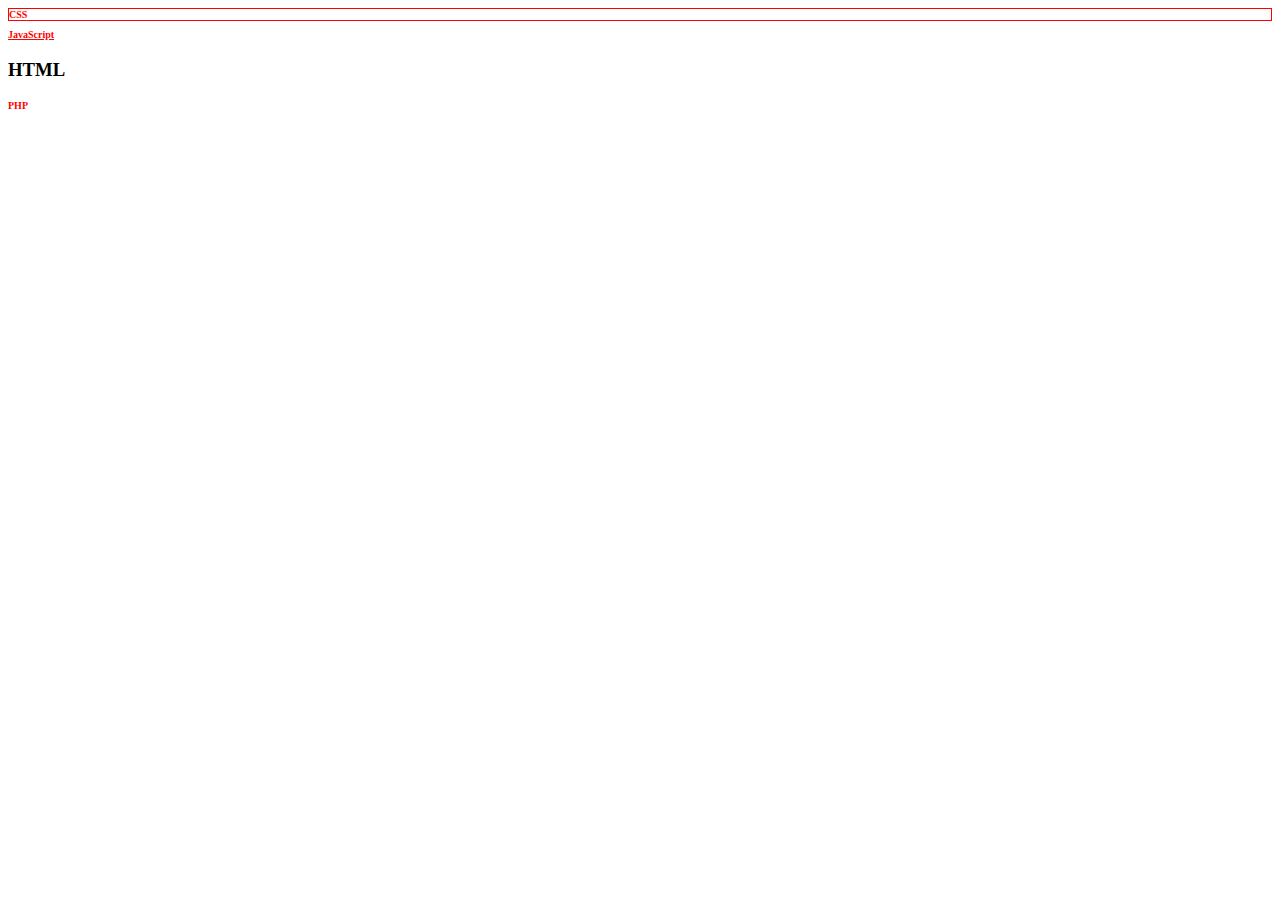
<file: css/ex_css_1.html>
<!DOCTYPE html>
<html>
	<head>
		<meta charset="utf-8" />
		<style>
			h1,h2 {color:red; font-size:10px}
			h2{
				text-decoration: underline;
			}
			header h1{
				border:1px solid red;
			}
		</style>
	</head>
	<body>
	<header>
		<h1>CSS</h1>
	</header>    
    <h2>JavaScript</h2>
	<h3>HTML</h3>
	<h1>PHP</h1>
	</body>
</html>
</file>
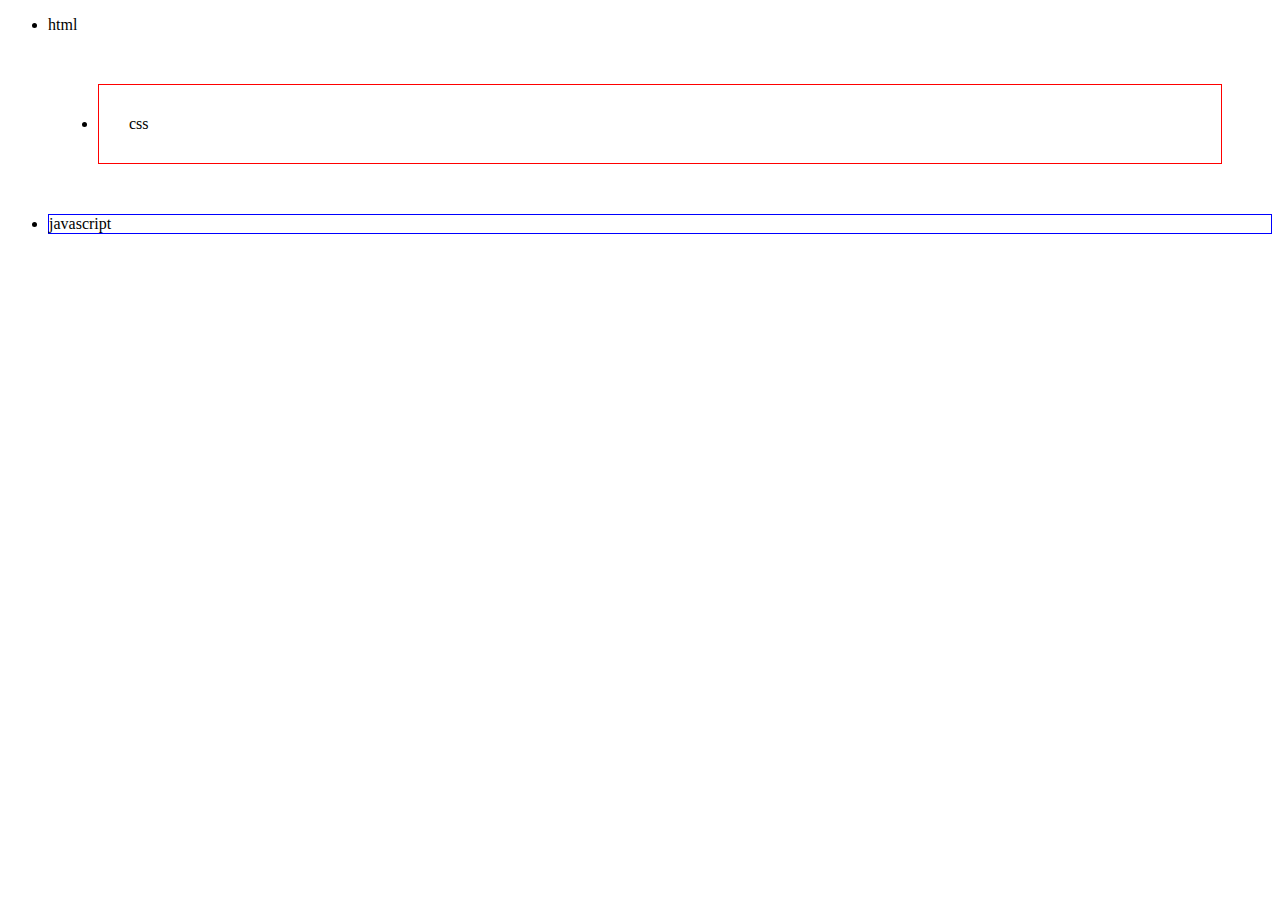
<file: css/ex_css_2.html>
<!DOCTYPE html>
<html>
	<head>
        <meta charset="utf-8" />
        <style>
            #selected {
                border:1px red solid;
                padding: 30px;
                margin: 50px;
            }
            #extra{
                border: blue 1px solid;
            }
        </style>
    </head>
    <ul>
        <li>html</li>
        <li id="selected">css</li>
        <li id="extra">javascript</li>
    </ul>
	<body>
	</body>
</html>
</file>
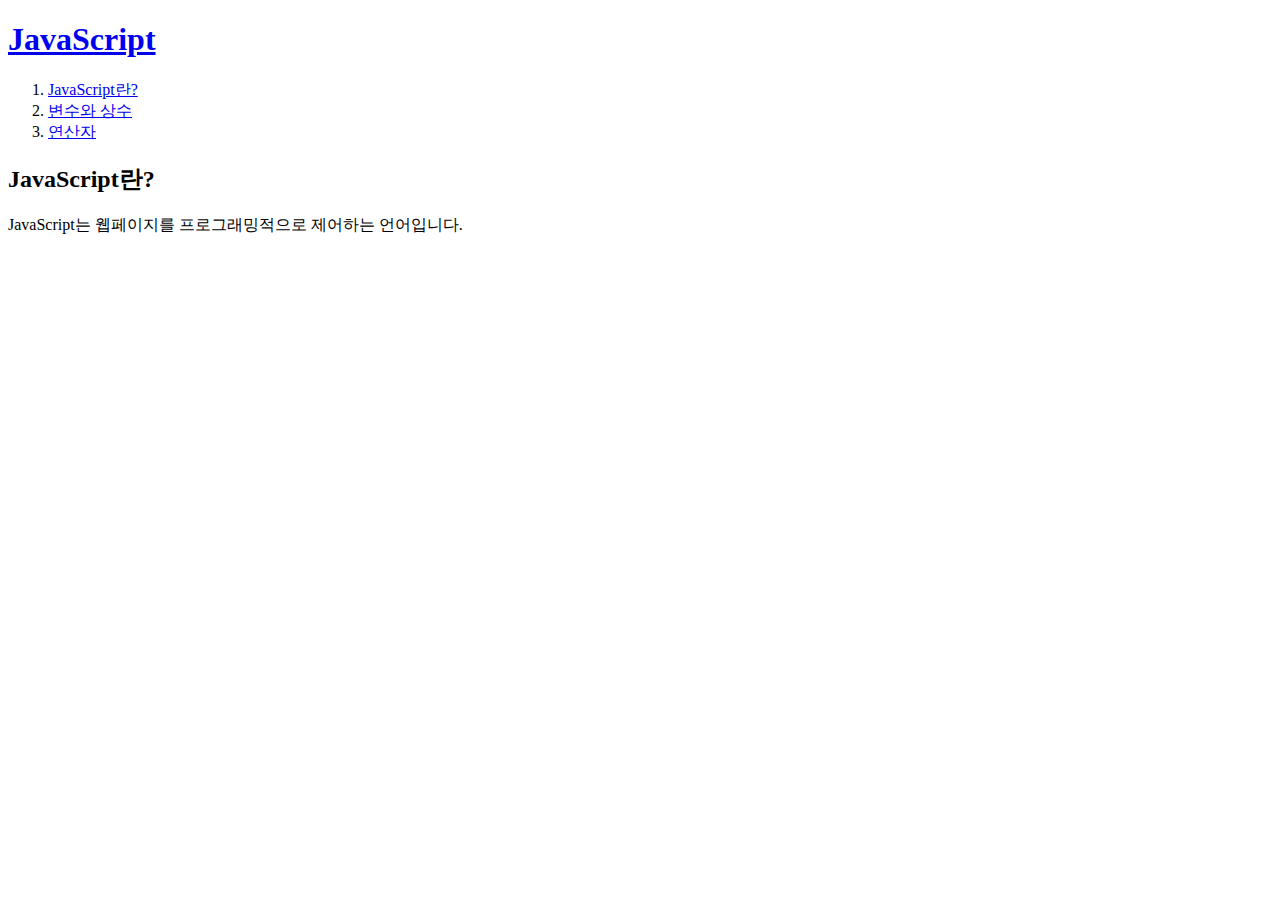
<file: css/page_html.html>
﻿<!DOCTYPE html>
<html>
<head>
	<meta charset="utf-8" />
	<link rel="stylesheet" type="text/css" href="http://localhost/style.css/style.css">
</head>
<body>
	<header>
		<h1><a href="http://localhost/">JavaScript</a></h1>
	</header>
	<nav>
		<ol>
			<li><a href="http://localhost/page_html.html">JavaScript란?</a></li>
			<li><a href="http://localhost/page_vc.html">변수와 상수</a></li>
			<li><a href="http://localhost/page_op.html">연산자</a></li>
		</ol>
	</nav>
	<article>
		<h2>JavaScript란?</h2>
		JavaScript는 웹페이지를 프로그래밍적으로 제어하는 언어입니다.
	</article>
</body>
</html>
</file>
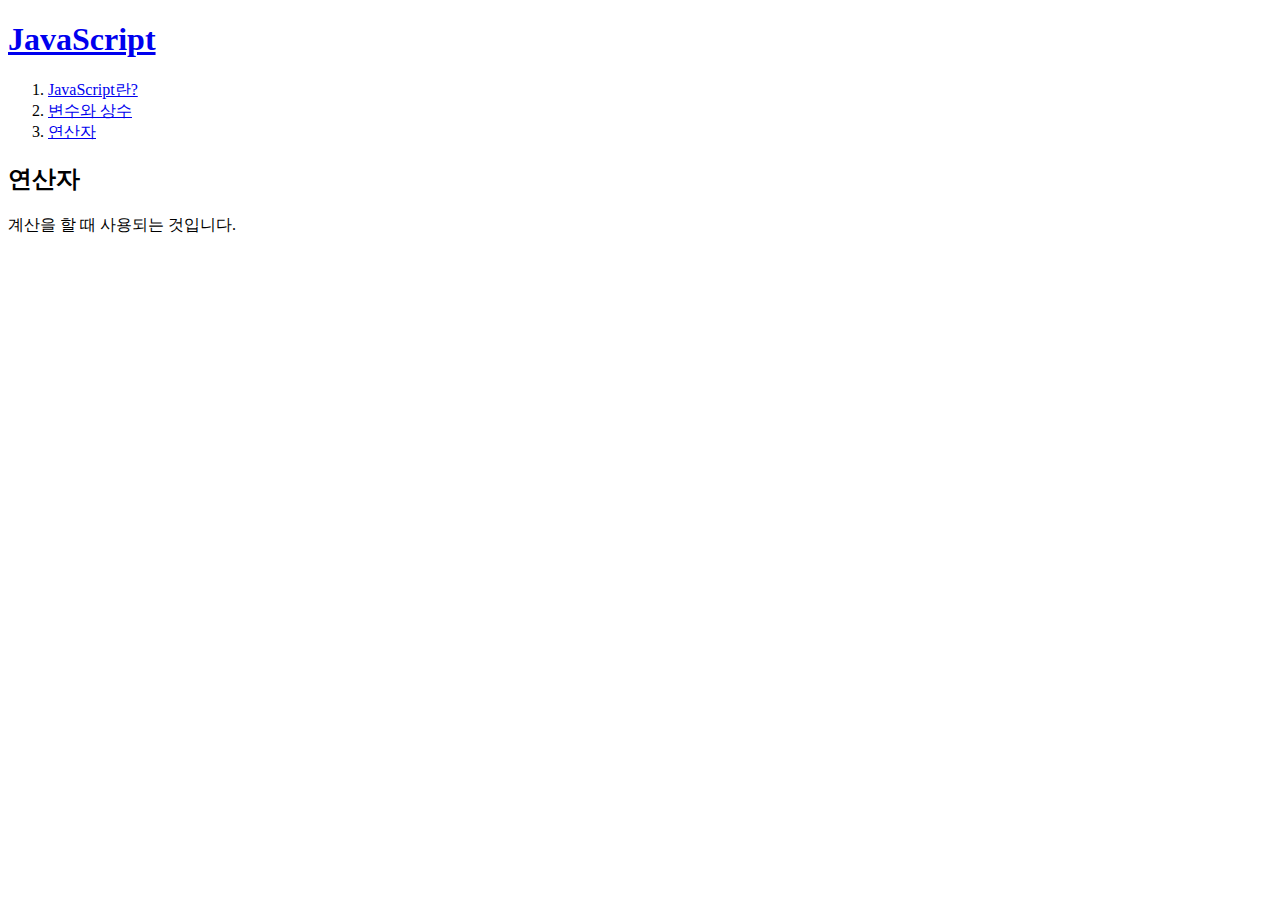
<file: css/page_op.html>
﻿<!DOCTYPE html>
<html>
<head>
	<meta charset="utf-8" />
	<link rel="stylesheet" type="text/css" href="http://localhost/style.css/style.css">
</head>
<body>
	<header>
		<h1><a href="http://localhost/">JavaScript</a></h1>
	</header>
	<nav>
		<ol>
			<li><a href="http://localhost/page_html.html">JavaScript란?</a></li>
			<li><a href="http://localhost/page_vc.html">변수와 상수</a></li>
			<li><a href="http://localhost/page_op.html">연산자</a></li>
		</ol>
	</nav>
	<article>
		<h2>연산자</h2>
		계산을 할 때 사용되는 것입니다.
	</article>
</body>
</html>
</file>
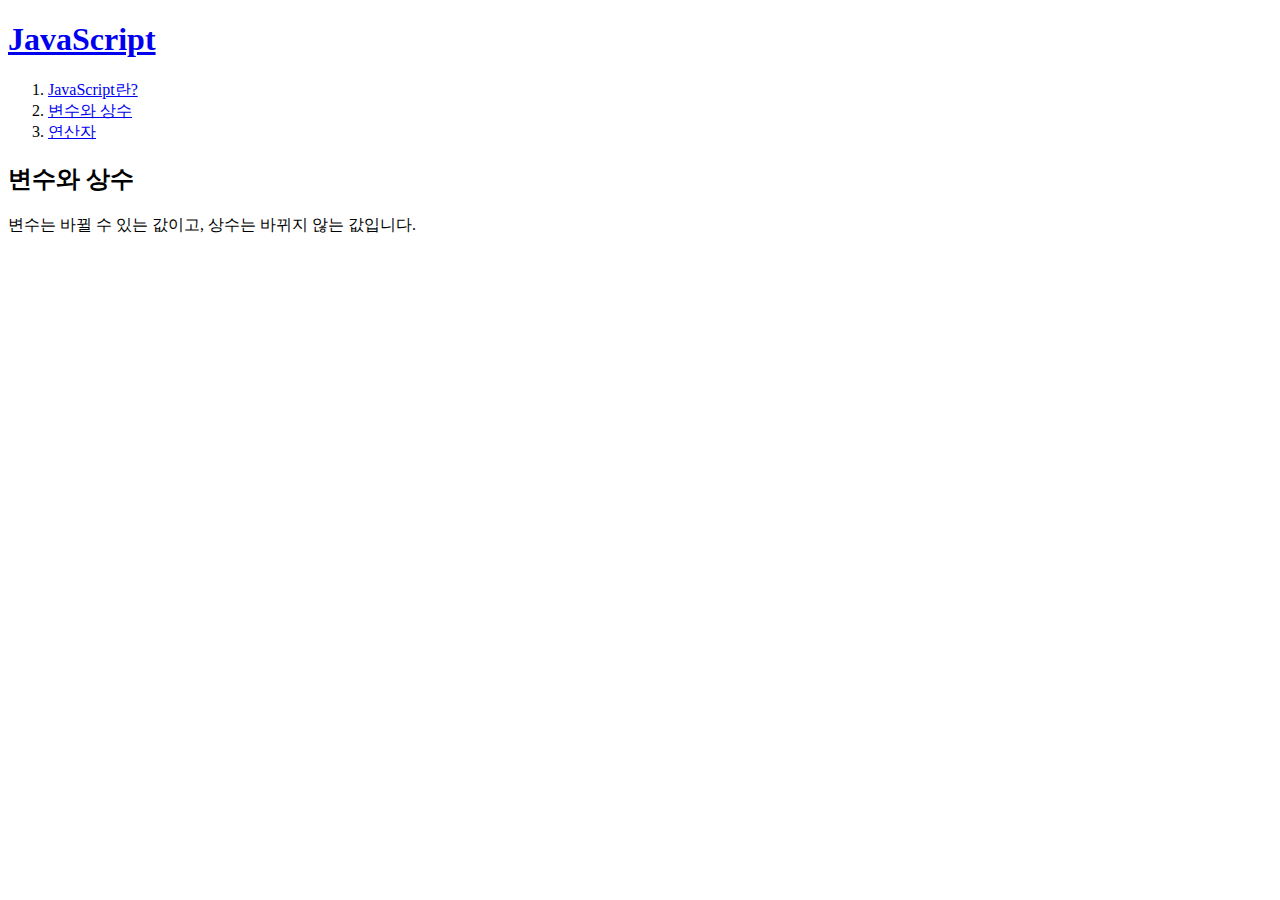
<file: css/page_vc.html>
﻿<!DOCTYPE html>
<html>
<head>
	<meta charset="utf-8" />
	<link rel="stylesheet" type="text/css" href="http://localhost/style.css/style.css">
</head>
<body>
	<header>
		<h1><a href="http://localhost/">JavaScript</a></h1>
	</header>
	<nav>
		<ol>
			<li><a href="http://localhost/page_html.html">JavaScript란?</a></li>
			<li><a href="http://localhost/page_vc.html">변수와 상수</a></li>
			<li><a href="http://localhost/page_op.html">연산자</a></li>
		</ol>
	</nav>
	<article>
		<h2>변수와 상수</h2>
		변수는 바뀔 수 있는 값이고, 상수는 바뀌지 않는 값입니다.
	</article>
</body>
</html>
</file>
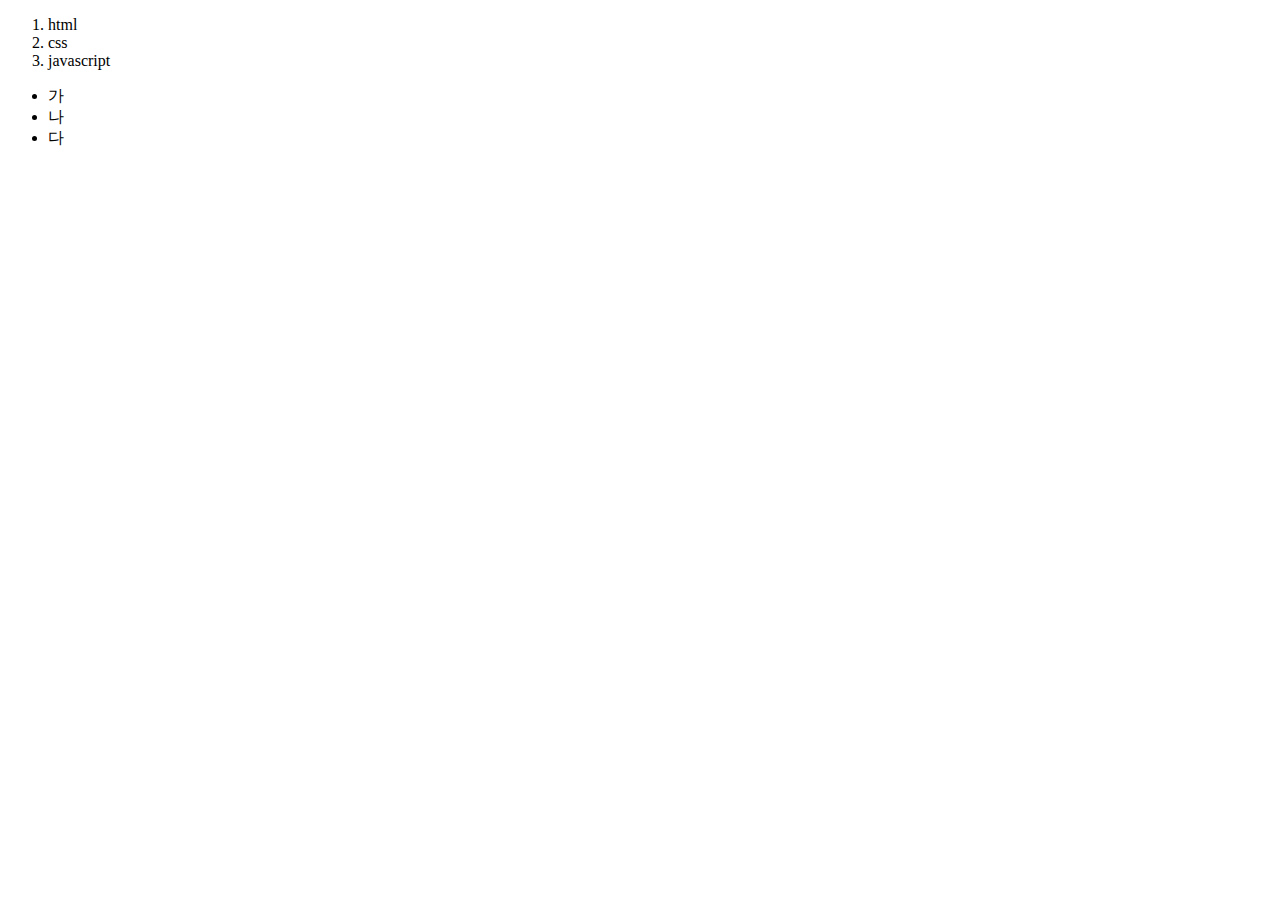
<file: html/ex_html_2.html>
﻿<!DOCTYPE html>
<html>
	<head>
		<meta charset="utf-8" />
		<title>연습용</title>
	</head>
	<body>
		<ol>
			<li>html</li>
			<li>css</li>
			<li>javascript</li>
		</ol>
		<ul>
			<li>가</li>
			<li>나</li>
			<li>다</li>
		</ul>
	</body>

</html>
</file>
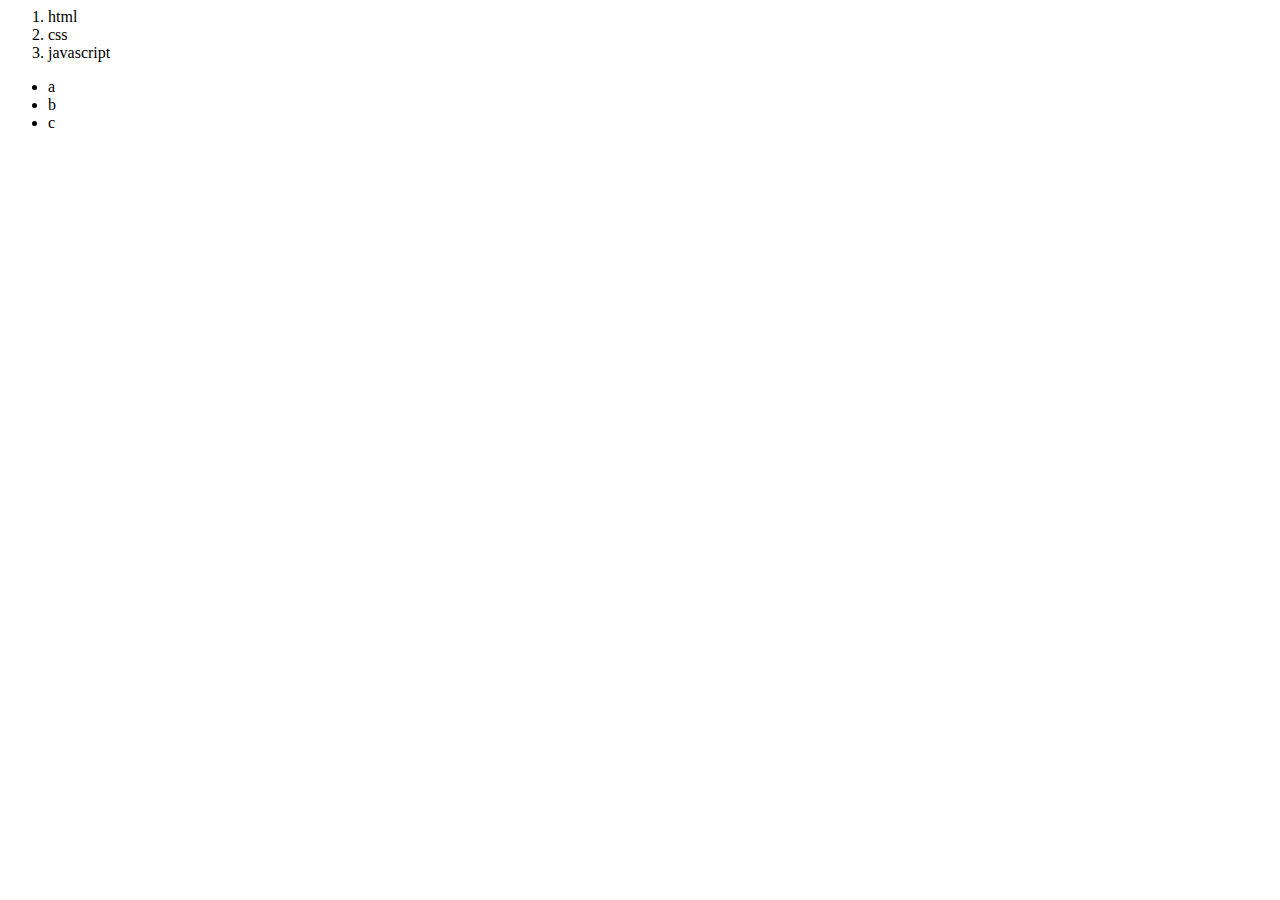
<file: html/html실습2 ol ul 태그.html>
<html>
	<head>
		<title>ol tag</title>
	</head>
	<body>
		<ol>
			<li>html</li>
			<li>css</li>
			<li>javascript</li>
		</ol>
		<ul>
			<li>a</li>
			<li>b</li>
			<li>c</li>
		</ul>
	</body>

</html>
</file>
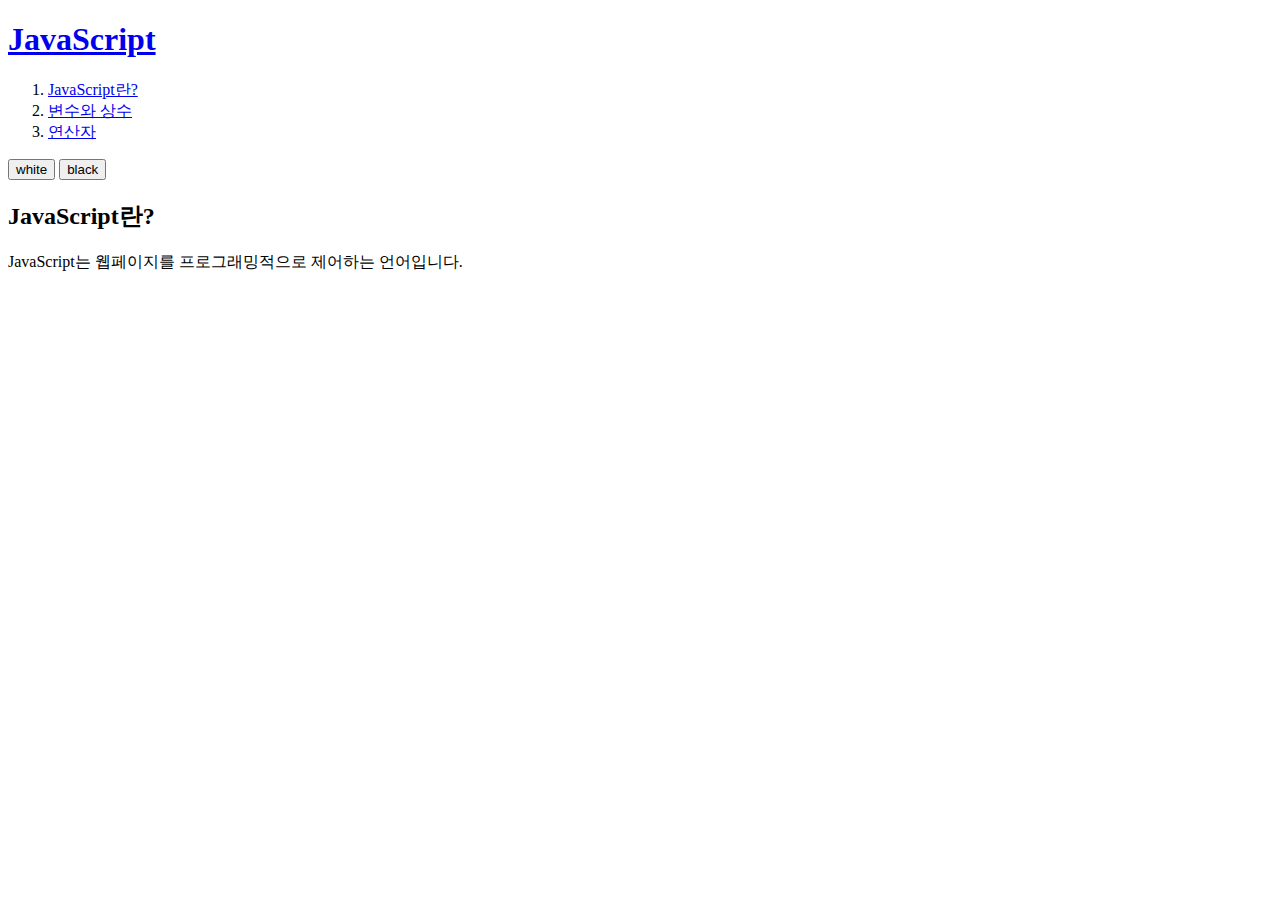
<file: html/page_html.html>
﻿<!DOCTYPE html>
<html>
<head>
	<meta charset="utf-8" />
	<link rel="stylesheet" type="text/css" href="http://localhost/style.css/style.css">
</head>
<body id="target">
	<header>
		<h1><a href="http://localhost/">JavaScript</a></h1>
	</header>
	<nav>
		<ol>
			<li><a href="http://localhost/page_html.html">JavaScript란?</a></li>
			<li><a href="http://localhost/page_vc.html">변수와 상수</a></li>
			<li><a href="http://localhost/page_op.html">연산자</a></li>
		</ol>
	</nav>
	<div id="control">
			<input type="button" value="white" onclick="document.getElementById('target').className='white'" />
			<input type="button" value="black" onclick="document.getElementById('target').className='black'" />
		</div>
	<article>
		<h2>JavaScript란?</h2>
		JavaScript는 웹페이지를 프로그래밍적으로 제어하는 언어입니다.
	</article>
</body>
</html>
</file>
